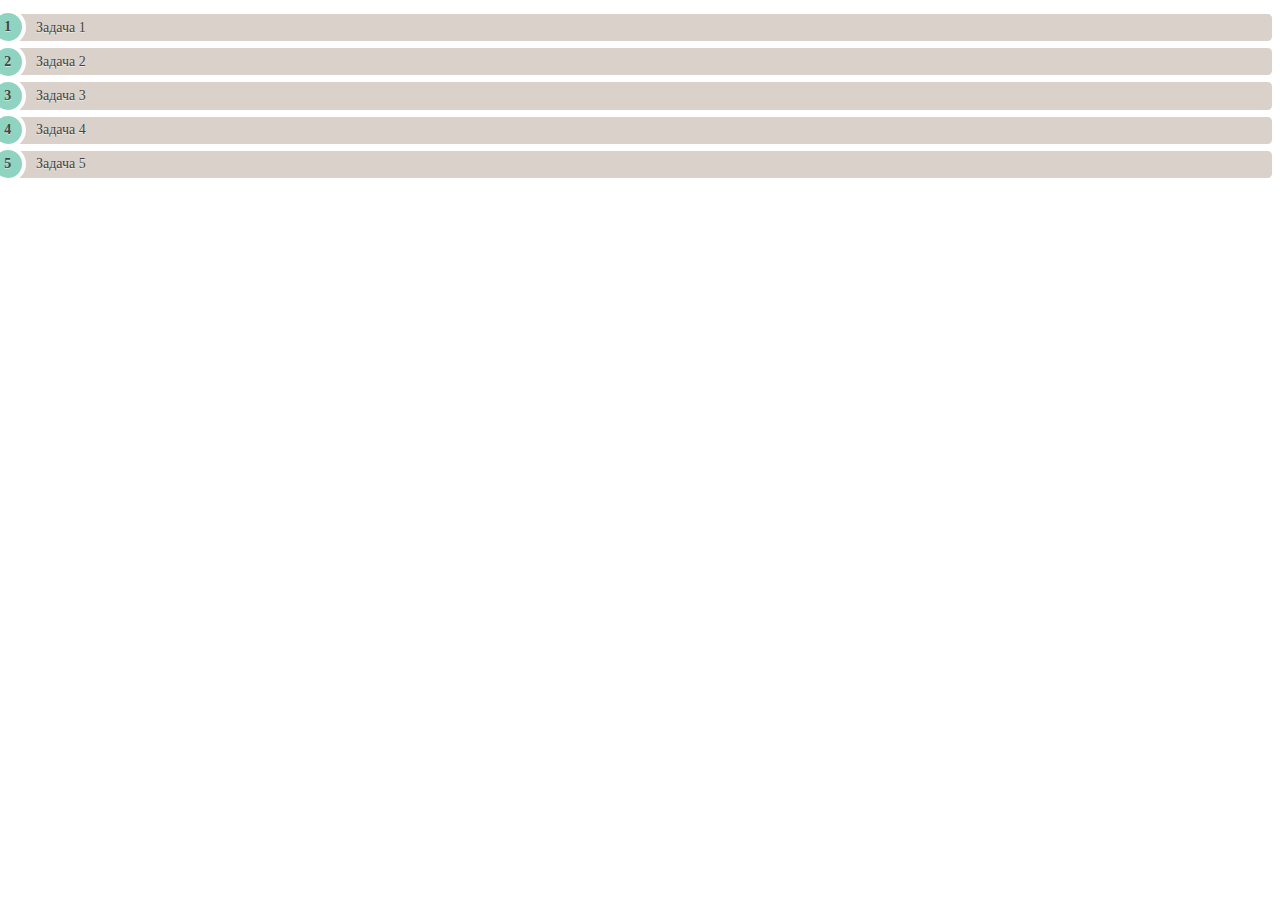
<file: index.html>
<!DOCTYPE html>
<html lang="en">
<head>
    <meta charset="UTF-8">
    <title>JS-Start</title>
    <link rel="stylesheet" type="text/css" href="style.css">
</head>
<body>

<ul class="rounded">
  <li>
    <a href="task1/index.html">Задача 1</a>
  </li>
  <li>
    <a href="task2/index.html">Задача 2</a>
  </li>
  <li>
    <a href="task3/index.html">Задача 3</a>
  </li>
  <li>
    <a href="task4/index.html">Задача 4</a>
  </li>
  <li>
    <a href="task5/index.html">Задача 5</a>
  </li>
</ul>
</body>
</html>
</file>
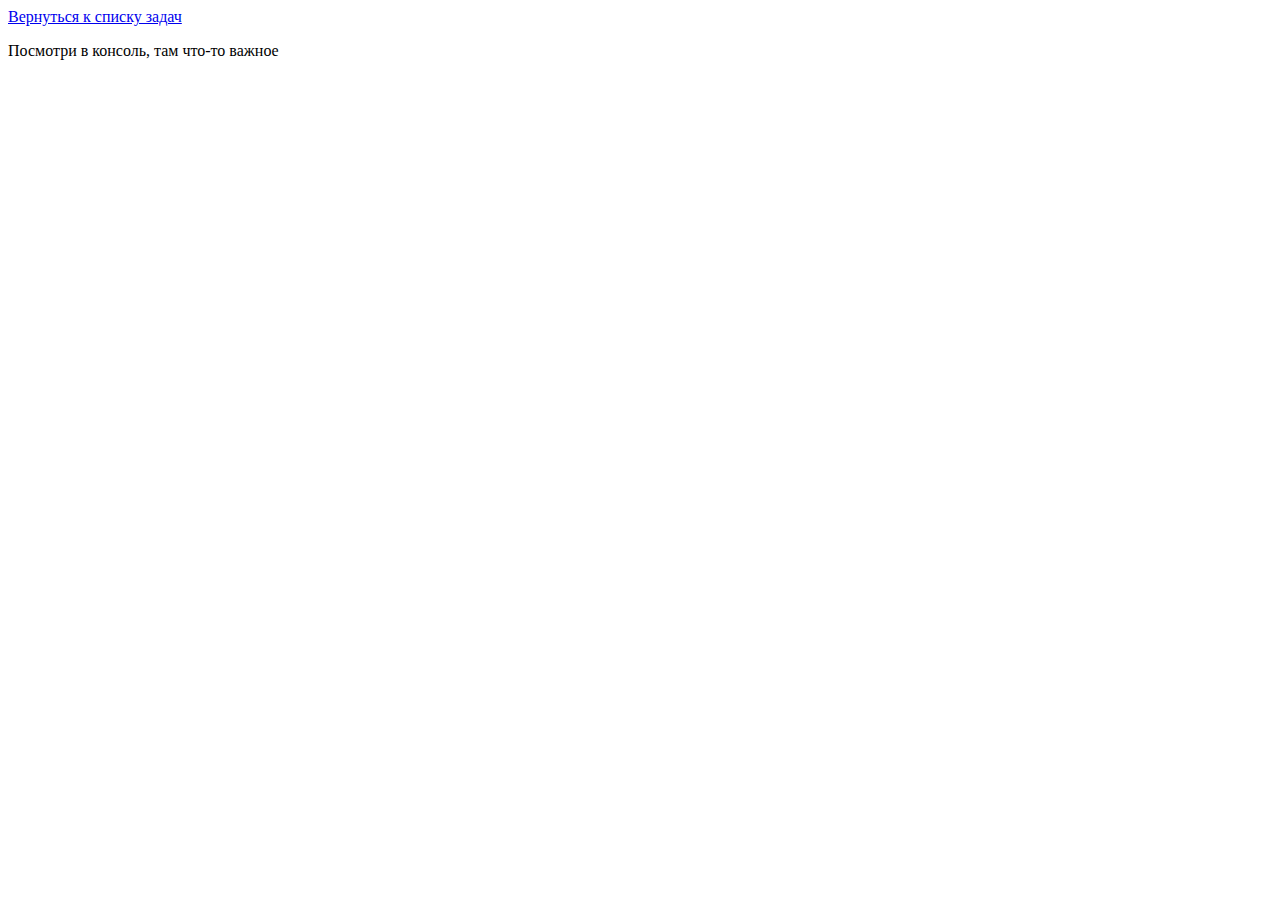
<file: task1/index.html>
<!DOCTYPE html>
<html lang="en">
<head>
    <meta charset="UTF-8">
    <title>JS-Start. 1 задача</title>
</head>
<body>
<header>
        <a href="https://vnkgd.github.io/Modul_8_JS/">Вернуться к списку задач</a>
</header>
<p>Посмотри в консоль, там что-то важное</p>
</body>
<script src="script.js"></script>
</html>
</file>
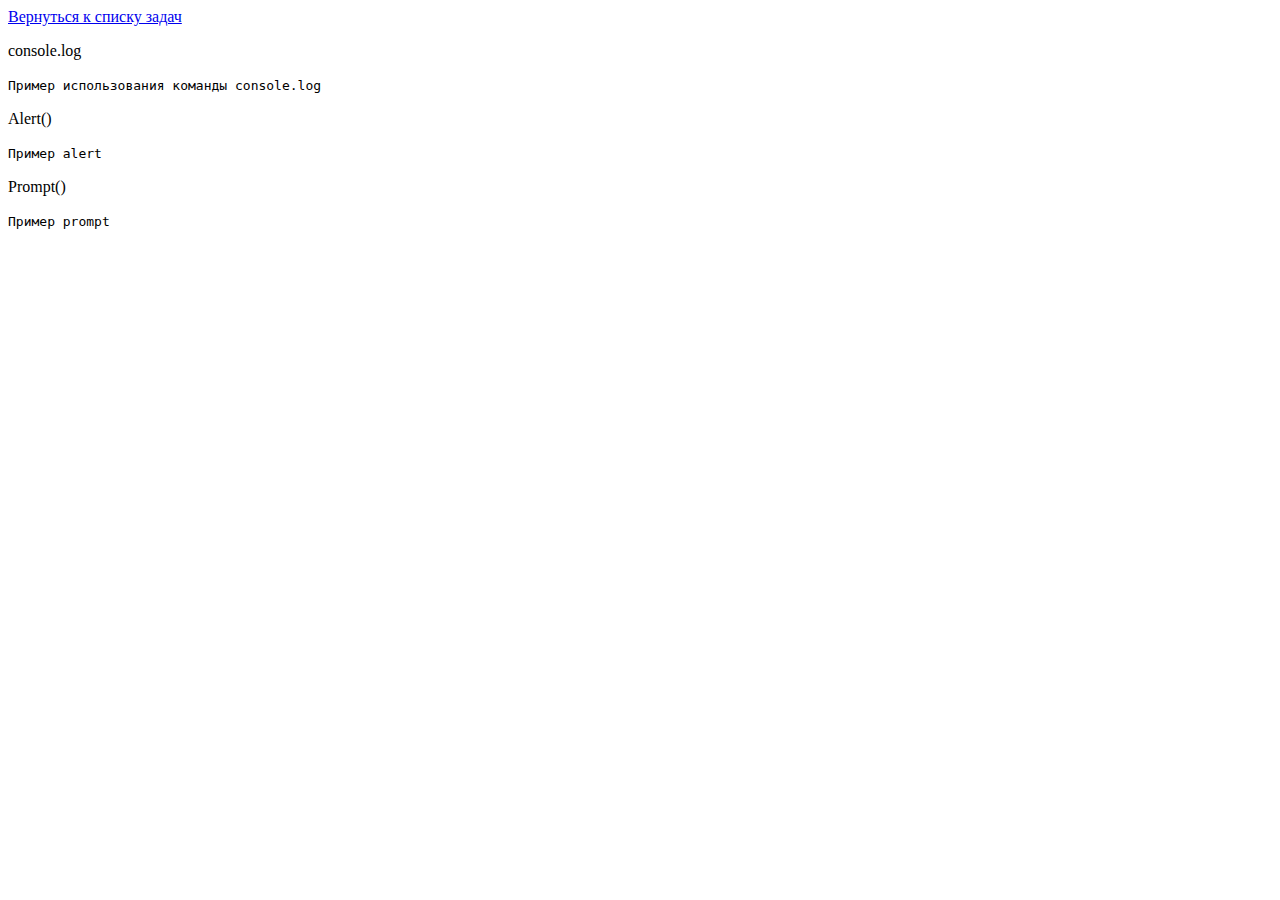
<file: task2/index.html>
<!DOCTYPE html>
<html lang="en">
<head>
    <meta charset="UTF-8">
    <title>JS-Start. 2 задача</title>
</head>
<body>
<header>
    <a href="https://vnkgd.github.io/Modul_8_JS/">Вернуться к списку задач</a>
</header>
<p id="consoleLog">console.log</p>
<code>
    Пример использования команды console.log
</code>
<p id="galert">Alert()</p>
<code>
  Пример alert
</code>
<p id="gprompt">Prompt()</p>
<code>
  Пример prompt
</code>
<script src="script.js"></script>
</body>
</html>
</file>
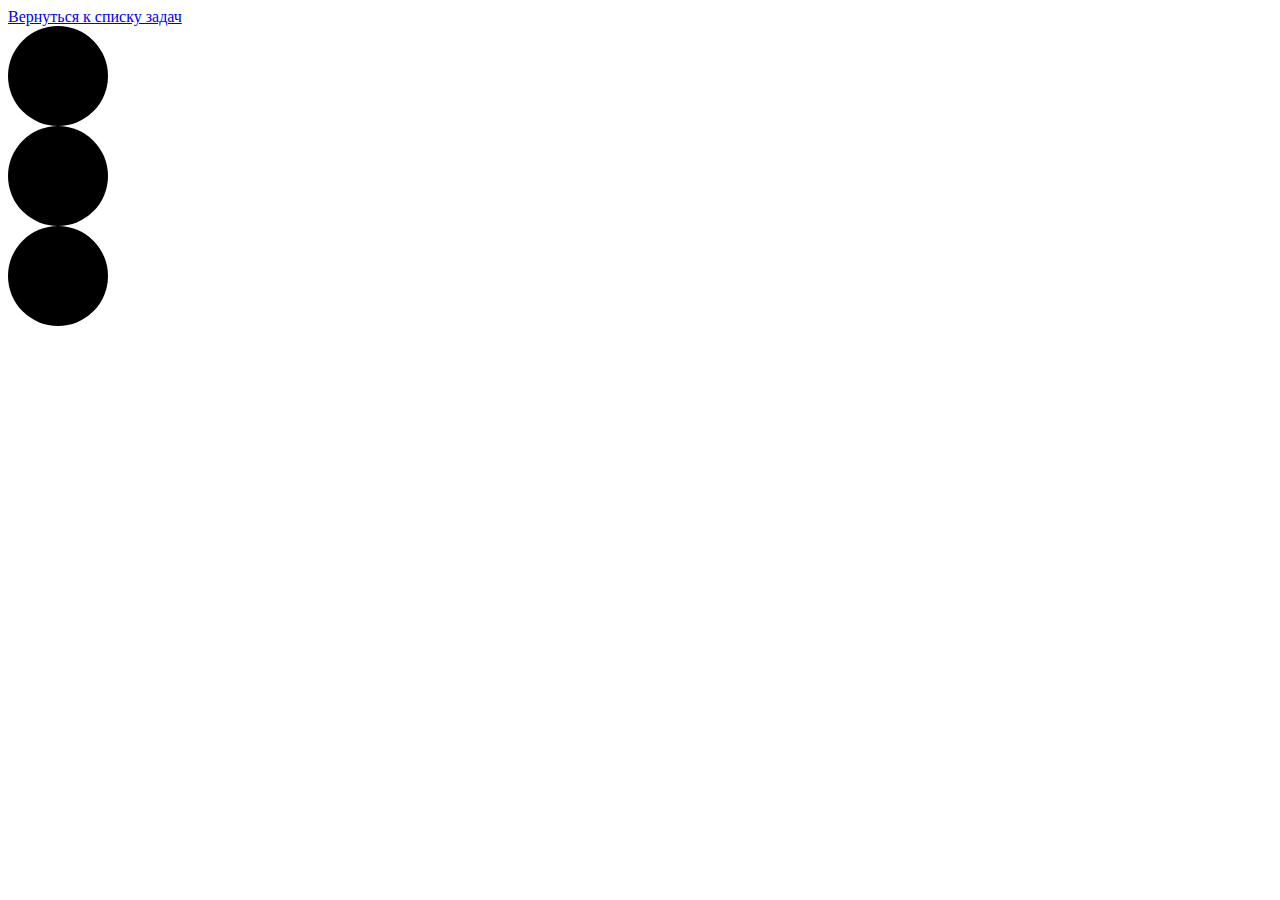
<file: task3/index.html>
<!DOCTYPE html>
<html lang="en">
<head>
    <meta charset="UTF-8">
    <title>JS-Start. 3 задача</title>
    <link rel="stylesheet" type="text/css" href="style.css">
</head>
<body>
<header>
        <a href="https://vnkgd.github.io/Modul_8_JS/">Вернуться к списку задач</a>
</header>
<div id="trafficLight1"></div>
<div id="trafficLight2"></div>
<div id="trafficLight3"></div>
<script src="script.js"></script>
</body>
</html>
</file>
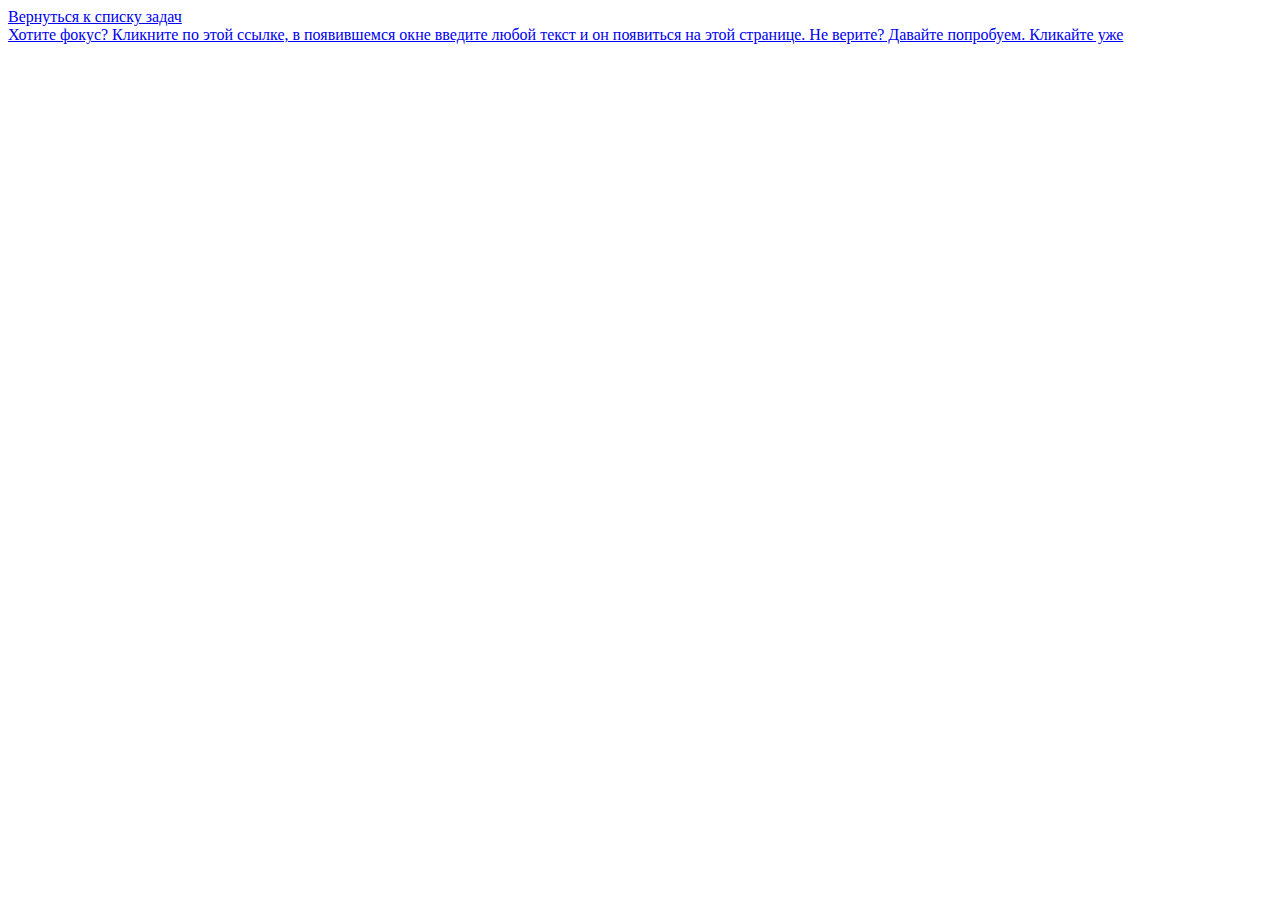
<file: task4/index.html>
<!DOCTYPE html>
<html lang="en">
<head>
    <meta charset="UTF-8">
    <title>JS-Start. 4 задача</title>
</head>
<body>
<header>
        <a href="https://vnkgd.github.io/Modul_8_JS/">Вернуться к списку задач</a>
</header>
<a href="#" id="magiclink">Хотите фокус? Кликните по этой ссылке, в появившемся окне введите любой текст и он появиться на этой странице. Не верите? Давайте попробуем. Кликайте уже</a>
<script src="script.js"></script>
</body>
</html>
</file>
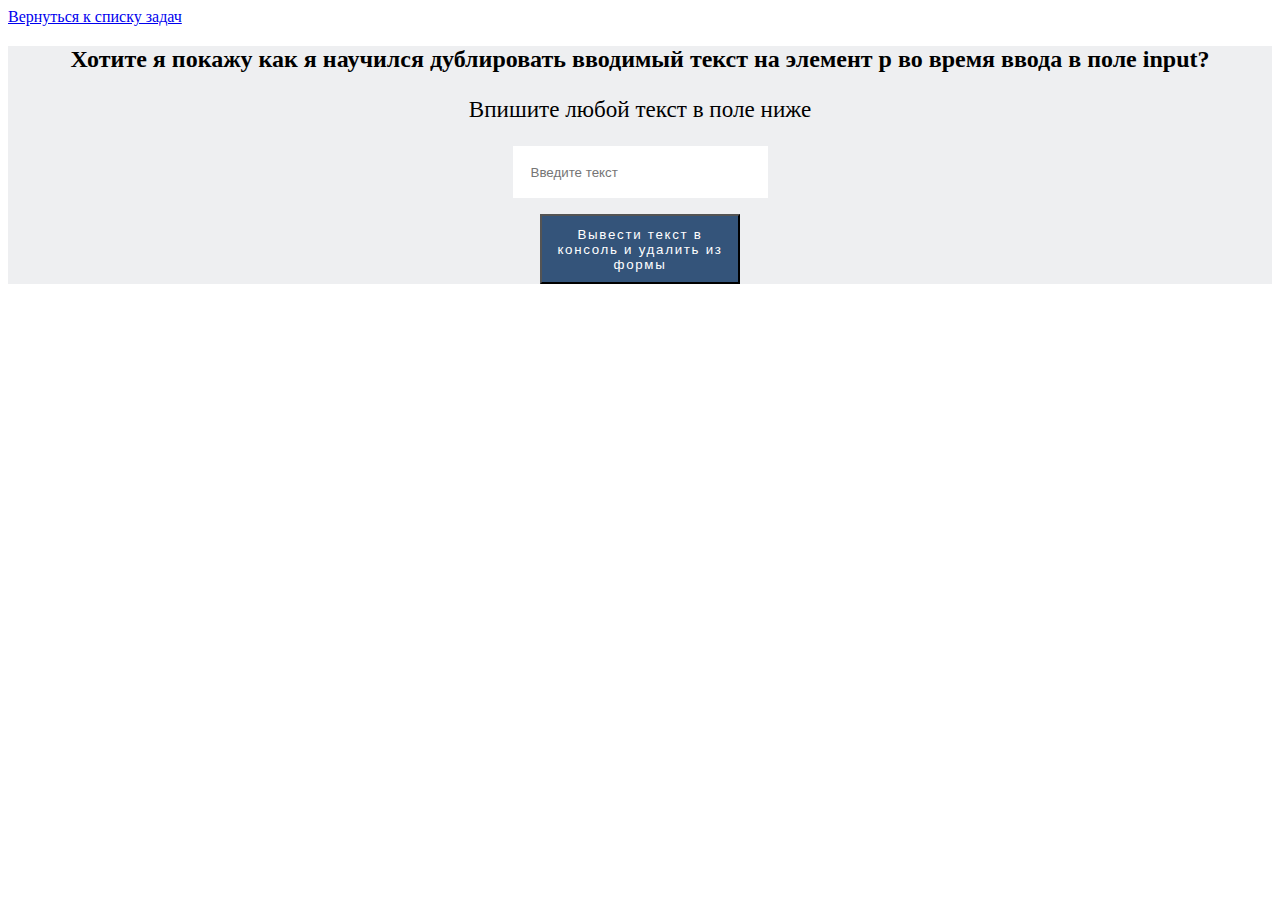
<file: task5/index.html>
<!DOCTYPE html>
<html lang="en">
<head>
    <meta charset="UTF-8">
    <title>JS-Start. task5</title>
    <meta name="viewport" content="width=device-width, initial-scale=1.0">
    <link href="./css/main.css" rel="stylesheet" />
    <!-- <link rel="stylesheet" href="./css/normalize.css">
    <link rel="stylesheet" media="screen and (max-width:426px)" href="./css/screenSM.css">
    <link rel="stylesheet" media="screen and (min-width:427px) and (max-width:1024px)" href="./css/screenMD.css">
    <link rel="stylesheet" media="screen and (min-width:1025px) and (max-width:1919px)" href="./css/screenLG.css">
    <link rel="stylesheet" media="screen and (min-width:1920px)" href="./css/screenXL.css"> -->
</head>
<body>

<header>
        <a href="https://vnkgd.github.io/Modul_8_JS/">Вернуться к списку задач</a>
</header>

<div class="contacts" id="contacts">
    <h2 class="contacts__h2">Хотите я покажу как я научился дублировать вводимый текст на элемент p во время ввода в поле input?</h2>
    <p class="contacts__text">
        Впишите любой текст в поле ниже
    </p>
    <input type="text" id="text_input" placeholder="Введите текст">
    

    <p id="duplicateField"></p>
    <button type="submit" id="button_pushed" class="contacts__submit">
        Вывести текст в консоль и удалить из формы
    </button>
    
</div>

<script src="script.js"></script>
</body>
</html>
</file>
<file: task3/style.css>
#trafficLight1 {
    width: 100px;
    height: 100px;
    border-radius: 50%;
    background: black;
}

#trafficLight2 {
    width: 100px;
    height: 100px;
    border-radius: 50%;
    background: black;
}

#trafficLight3 {
    width: 100px;
    height: 100px;
    border-radius: 50%;
    background: black;
}
</file>
<file: task5/css/main.css>
button {
    /* width: 500px;
    font-family: 'Roboto', sans-serif;
    font-size: 16px;
    margin: 0 auto;
    background-color: #EEEFF1; */
    width: 200px;
    height: 70px;
    align-self: flex-start;
    justify-self: center;
    background-color: #34547A;
    color: #ffffff;
    letter-spacing: 1.7px;
    cursor: pointer;
}

.contacts {
    /* grid-area: contacts; */
    /* display: grid;
    grid-template-rows: 130px 117px 1fr;
    grid-template-columns: 1fr; */
    text-align: center;
    background-color: #EEEFF1;
}

.contacts__text {
    font-size: 1.44444rem;
    font-family: x-locale-heading-primary,zillaslab,Palatino,"Palatino Linotype",x-locale-heading-secondary,serif;
}

.duplicateField {
    font-size: 1.44444rem;
    font-family: x-locale-heading-primary,zillaslab,Palatino,"Palatino Linotype",x-locale-heading-secondary,serif;
    color: red;
}


.contacts__h2 {
    /* margin-top: 100px;  
    margin-right: 6px; */
}

.contacts__form {
    /* margin: 65px 690px 100px;
    display: grid;
    grid-template-rows: 70px 225px 1fr;
    grid-template-columns: 1fr 1fr;
    grid-template-areas: 
    "name mail"
    "message message"
    "submit submit";
    grid-column-gap: 30px; */
    font-size: 14px;
    color:  #5F5D5D;
    align-content: center;
    
}


/* .contacts__form #contacts-name{
    grid-area: name;
    width: 235px;
    height: 50px;
    border: none;
    padding-left: 20px;
}

.contacts__form #contacts-mail{
    grid-area: mail;
    width: 235px;
    height: 50px;
    border: none;
    padding-left: 18px;
} */

input {
    /* grid-area: mail; */
    width: 235px;
    height: 50px;
    border: none;
    padding-left: 18px;
    /* width: 400px;
    height: 145px;
    border: none;
    padding: 17px 20px; */
}
</file>
<file: task5/css/screenSM.css>
@import url('https://fonts.googleapis.com/css2?family=Roboto:wght@400;500&display=swap');

.container {
    width: 100%;
    display: flex;
    flex-direction: column;
    justify-content: center;
    align-items: center;
    font-family: 'Roboto', sans-serif;
    font-size: 14px;
}

h1, h2, h3, p {
    margin: 0;
}

h1{
    font-size: 6.75vw;
    margin-top: 30px;
}

h2 {
    font-size: 4.5vw;
    font-weight: 500;
    margin-top: 20px;
}

p[class*="__text"]{
    line-height: 4.5vw;
    margin: 20px 20px 0;
    text-align: center;
}

.container div {
    overflow: hidden;
}

.header {
    width: 100%;
    background-color: #EEEFF1;
    height: 60px;
    border-bottom: 2px solid rgb(133, 131, 131);
    display: flex;
    flex-direction: row;
    justify-content: space-between;
    position: fixed;
    left: 10;
    top: 0;
    z-index: 10;
}

.header__logo {
    padding-top: 20px;
    padding-left: 30px;
    width: 50px;
    height: 22px;
}

.header__logo img{
    width: inherit;
    height: inherit;
}

.header__hamburger {
    width: 60px;
    margin-right: 10px;
    margin-top: 20px;
}

.bar1, .bar2, .bar3 {
    width: 25px;
    height: 2px;
    background-color:#34547A;
    margin: 4px 0;
    transition: 0.4s;
}

.header__menu {
    list-style: none;
    width: 90%;
    height: 0;
    display: flex;
    flex-direction: column;
    justify-content: space-around;
    border-top: 2px solid rgb(133, 131, 131);
    position: absolute;
    overflow: hidden;
    top: 101%;
    left: 5%;
    transition: 0.4s;
    text-align: center;
}

.header__menu li {
    display: inline-block;
    background-color: #ffffff;
    height: 40px;
    width: 100%;
    border-bottom: 2px solid rgb(133, 131, 131);
    box-shadow: 0 0 10px  rgb(133, 131, 131) inset ;
    letter-spacing: 1.7px;
    margin-right: 42px;
    padding-top: 10px;
    transition: 0.2s;
}

.header__menu li:active{
    box-shadow: 0 0 20px rgb(133, 131, 200) inset ;
}

.header__menu li a {
    text-decoration: none;
    color: #000;
    user-select: none;
}

.home {
    background-color: #EEEFF1;
    display: flex;
    flex-direction: column;
    justify-content: center;
    align-items: center;
}

.home__laptop {
    width: 80%;
    height: auto;
    margin: 100px auto 0;
    padding-left: 15%;
}

.home__laptop img {
    width: inherit;
    height: inherit;
}


.home__btn-write-me {
    width: 150px;
    height: 45px;
    background-color: #34547A;
    color: #ffffff;
    letter-spacing: 1.7px;
    margin: 30px auto 20px;
    cursor: pointer;
}

.about-me {
    width: 100%;
    display: flex;
    flex-direction: column;
    align-items: center;
}

.about-me__h2 {
    order: 1;
}

.about-me__text {
    order: 2;
}

.about-me__numbers {
    order: 5;
    width: 300%;
    background-color: #34547A;
    display: flex;
    justify-content: space-around;
    padding: 10px;
    margin-top: 20px;
}

.about-me__numbers img {
    animation: numbers 15s linear infinite;
}

@keyframes numbers {
    0% {
        transform: translate(300%, 0);
    }
    50% {
        transform: translate(-300%, 0);
    }
    100% {
        transform: translate(300%, 0);
    }
}

.about-me__skills {
    order: 4;
    width: 100%;
    text-align: center;
}

.about-me__skills-list {
    list-style: none;
    padding-left: 0;
}

.about-me__skills-list li {
    margin-bottom: 10px;
    margin-left: 15%;
    text-align: left;
}

.about-me__skill {
    width: 80%;
    height: 4px;
    background-color: #C4C4C4;
    position: relative;
    margin-top: 10px;
}

.about-me__percent {
    display: none;
}

.about-me__skill-level {
    background-color: #34547A;
    position: absolute;
    width: 0%;
    height: inherit;
    transition: 1s;
}

.about-me__photo {
    order: 3;
    padding-left: 15%;
    width: 80%;
    height: auto;
}

.about-me__photo img {
    margin-top: 30px;
    width: inherit;
    height: inherit;
}

.process {
    background-color: #EEEFF1;
    display: flex;
    flex-direction: column;
    align-items: center;
}

.process__video {
    width: 90%;
    height: 230px;
    margin: 20px auto 20px;
}

.projects {
    margin-top: 10px;
    display: flex;
    flex-direction: column;
}

.projects__projects-wrapper {
    display: flex;
    flex-wrap: wrap;
    align-content: start;
    justify-content: center;
}

.projects__project {
    width: 150px;
    height: 150px;
    position: relative;
    background-color: rgba(52, 84, 122, 0.0);
    transition: background-color 0.3s;
}

.projects__project::after {
    content: "";
    position: absolute;
    width: 100%;
    height: 100%;
    background-color: rgba(52, 84, 122);
    opacity: 0;
    background-image: url(../img/view.svg);
    background-repeat: no-repeat;
    background-position: 50% 50%;
    transition: opacity 0.3s;
}

.projects__project img {
    width: inherit;
    height: inherit;
    position: absolute;
}

.projects__project:hover::after {
    opacity: 0.8;
}

.projects__clients {
    display: flex;
    flex-wrap: wrap;
    align-content: start;
    justify-content: space-around;
    margin-top: 10px;
}

.projects__clients img {
    width: 128px;
    height: 60px;
}

.contacts {
    background-color: #EEEFF1;
    display: flex;
    flex-direction: column;
    align-items: center;
}


.contacts__form {
    display: flex;
    flex-direction: column;
    align-items: center;
    font-size: 14px;
    margin-top: 20px;
    color: #5F5D5D;
}

.contacts__form #contacts-name {
    width: 320px;
    height: 50px;
    border: none;
    padding-left: 20px;
    margin-bottom: 10px;
}

.contacts__form #contacts-mail {
    width: 320px;
    height: 50px;
    border: none;
    padding-left: 20px;
    margin-bottom: 10px;
}

.contacts__form #contacts-message {
    width: 300px;
    height: 145px;
    border: none;
    padding: 17px 20px;
    margin-bottom: 15px;
}

.contacts__submit {
    width: 150px;
    height: 45px;
    margin-bottom: 20px;
    background-color: #34547A;
    color: #ffffff;
    letter-spacing: 1.7px;
    cursor: pointer;
}

.footer {
    width: 100%;
    height: 100px;
    background-color: #34547A;
    color: #ffffff;
    display: flex;
    flex-direction: column;
    justify-content: space-around;
    align-items: center;
}

.footer__copyright {
    width: 100%;
    display: flex;
    justify-content: space-around;
    order: 2;
}

.footer__social-networks {
    width: 100%;
    display: flex;
    justify-content: space-around;
    transition: 0.2s;
}

.footer__social-networks img:hover {
    transform: scale(1.2);
}
</file>
<file: task5/css/screenMD.css>
@import url('https://fonts.googleapis.com/css2?family=Roboto:wght@400;500&display=swap');

.container {
    width: 100%;
    display: flex;
    flex-direction: column;
    align-items: center;
    font-family: 'Roboto', sans-serif;
    font-size: 2vw;
}

h1, h2, h3, p {
    margin: 0;
}

h1{
    font-size: 5.1vw;
    margin-top: 30px;
}

h2 {
    font-size: 3.2vw;
    font-weight: 500;
    margin-top: 20px;
}

p[class*="__text"]{
    line-height: 3vw;
    margin: 20px 20px 0;
    text-align: center;
}


.header {
    width: 100%;
    background-color: #EEEFF1;
    display: flex;
    justify-content: space-around;
    align-items: center;
    position: sticky;
    top: 0;
    z-index: 10;
    height: 70px;
}

.header__hamburger{
    display: none;
}

.header__menu {
    list-style: none;
    display: flex;
    justify-content: left;
}

.header__menu li {
    display: inline-block;
    letter-spacing: 1.7px;
    transition: 0.2s;
    margin-right: 20px;
}

.header__menu li:hover{
    transform: scale(1.1);
    text-decoration: underline;
}

.header__menu li a{
    text-decoration: none;
    color: #000;
}

.header__menu li a:hover{
    color: #34547A;
}

.home {
    width: 100%;
    background-color: #EEEFF1;
    display: grid;
    grid-template-rows: 1fr 2fr 1fr;
    grid-template-columns: 1fr 1fr;
    
}

.home__laptop {
    grid-row: 1/3;
    grid-column: 1/1;
    align-self: end;
    justify-self: center;
    width: 80%;
}

.home__laptop img {
    width: inherit;
    height: inherit;
}

.home__h1 {
    grid-row: 1/1;
    grid-column: 2;
    align-self: center;
    justify-self: center;
    
}
    
.home__text {
    grid-row: 2/2;
    grid-column: 2;
    align-self: start;
    justify-self: center;
}

.home__btn-write-me {
    grid-row: 3/3;
    grid-column: 2;
    align-self: start;
    justify-self: center;

    width: 170px;
    height: 55px;
    background-color: #34547A;
    color: #ffffff;

    letter-spacing: 1.7px;

    cursor: pointer;
}

/* ОБО МНЕ */
.about-me {
    width: 100%;
    display: grid;
    grid-template-rows: 1fr 120px 80px 350px;
    grid-template-columns: 1fr 1fr;
    grid-template-areas: 
    "about_h2 about_h2"
    "about_text about_text"
    "about_numbers about_numbers"
    "about_skills about_photo";
}

.about-me__h2 {
    grid-area: about_h2;
    justify-self: center;
    align-self: center;
}

.about-me__text {
    grid-area: about_text;
    justify-self: center;
    align-self: center;
    width: 70%;
    
}

.about-me__numbers {
    grid-area: about_numbers;
    width: 100%;
    background-color: #34547A;
    display: flex;
    justify-content: space-around;

}

.about-me__numbers img{
    grid-area: about_numbers;
    width: 100%;
    background-color: #34547A;
    display: flex;
    justify-content: space-around;
    width: 15vw;
    height: auto;
}


.about-me__skills {
    grid-area: about_skills;
    justify-self: center;
    align-self: center;
}

.about-me__skills-h2 {
    margin-top: 0;
    margin-bottom: 30px;
}

.about-me__skills-list {
    list-style: none;
    padding-left: 0;
}
.about-me__skills-list li {
    margin-bottom: 20px;
}

.about-me__skill {
    width: 300px;
    height: 4px;
    margin-top: 17px;
    background-color: #C4C4C4;
    position: relative;

}

.about-me__percent{
    display: none;
}

.about-me__skill-level {
    background-color: #34547A;
    position: absolute;
    width: 0%;
    height: inherit;
    transition: 1s;
}

.about-me__photo {
    grid-area: about_photo;
    width: 90%;
    justify-self: center;
    align-self: center;

}

.about-me__photo img {
    width: inherit;
    height: inherit;
}

.process {
    width: 100%;
    background-color: #EEEFF1;
    display: flex;
    flex-direction: column;
    align-items: center;
}

.process__text{
    width: 70%;
}

.process__video {
    width: 90%;
    height: 400px;
    margin: 20px auto 20px;
}

.projects {
    width: 100%;
    margin-top: 10px;
    display: flex;
    flex-direction: column;
}

.projects__projects-wrapper {
    display: flex;
    flex-wrap: wrap;
    
    justify-content: center;
}

.projects__project {
    width: 200px;
    height: 200px;
    position: relative;
    background-color: rgba(52, 84, 122, 0.0);
    transition: background-color 0.3s;
}

.projects__project::after {
    content: "";
    position: absolute;
    width: 100%;
    height: 100%;
    background-color: rgba(52, 84, 122);
    opacity: 0;
    background-image: url(../img/view.svg);
    background-repeat: no-repeat;
    background-position: 50% 50%;
    transition: opacity 0.3s;
}

.projects__project img {
    width: inherit;
    height: inherit;
    position: absolute;
}

.projects__project:hover::after {
    opacity: 0.8;
}

.projects__clients {
    display: flex;
    flex-wrap: wrap;
    align-content: start;
    justify-content: space-evenly;
    margin-top: 10px;
}

.projects__clients img {
    width: 148px;
    height: 70px;
}

/* КОНТАКТЫ */
.contacts {
    width: 100%;
    background-color: #EEEFF1;
    display: flex;
    flex-direction: column;
    align-items: center;
    justify-content: space-evenly;
}

.contacts__text {
    width: 70%;
    padding-bottom: 30px;
}

.contacts__form {
    display: grid;
    grid-template-rows: 70px 225px 80px;
    grid-template-columns: 1fr 1fr;
    grid-template-areas: 
    "name mail"
    "message message"
    "submit submit";
    grid-column-gap: 30px;
    font-size: 14px;
    color:  #5F5D5D;
    
}

.contacts__form #contacts-name{
    grid-area: name;
    width: 180px;
    height: 50px;
    border: none;
    padding-left: 20px;
}

.contacts__form #contacts-mail{
    grid-area: mail;
    width: 180px;
    height: 50px;
    border: none;
    padding-left: 20px;
}

.contacts__form #contacts-message{
    grid-area: message;
    width: 400px;
    height: 145px;
    border: none;

    padding: 17px 20px;
}

.contacts__submit{
    grid-area: submit;

    width: 170px;
    height: 55px;
    align-self: flex-start;
    justify-self: center;

    background-color: #34547A;
    color: #ffffff;

    letter-spacing: 1.7px;

    cursor: pointer;
}

.footer {
    width: 100%;
    height: 100px;
    background-color: #34547A;
    color: #ffffff;
    display: flex;
    flex-direction: column;
    justify-content: space-around;
    align-items: center;
}

.footer__copyright {
    width: 100%;
    display: flex;
    justify-content: space-around;
    order: 2;
}

.footer__social-networks {
    width: 100%;
    display: flex;
    justify-content: space-around;
    transition: 0.2s;
}

.footer__social-networks img:hover {
    transform: scale(1.2);
}
</file>
<file: task5/css/screenLG.css>
@import url('https://fonts.googleapis.com/css2?family=Roboto:wght@400;500&display=swap');

.container {
    width: 100%;
    display: flex;
    flex-direction: column;
    align-items: center;
    font-family: 'Roboto', sans-serif;
    font-size: 16px;
}

h1, h2, h3, p {
    margin: 0;
}

h1{
    font-size: 42px;
    margin-top: 30px;
}

h2 {
    font-size: 26px;
    font-weight: 500;
    margin-top: 20px;
}

p[class*="__text"]{
    line-height: 24px;
    margin: 20px 20px 0;
    text-align: center;
}


.header {
    width: 100%;
    background-color: #EEEFF1;
    display: flex;
    justify-content: space-around;
    align-items: center;
    position: sticky;
    top: 0;
    z-index: 10;
    height: 90px;
}

.header__hamburger{
    display: none;
}

.header__menu {
    list-style: none;
    display: flex;
    justify-content: left;
}

.header__menu li {
    display: inline-block;
    letter-spacing: 1.7px;
    transition: 0.2s;
    margin-right: 20px;
}

.header__menu li:hover{
    transform: scale(1.1);
    text-decoration: underline;
}

.header__menu li a{
    text-decoration: none;
    color: #000;
}

.header__menu li a:hover{
    color: #34547A;
}

.home {
    width: 100%;
    background-color: #EEEFF1;
    display: grid;
    grid-template-rows: 1fr 1fr 1fr;
    grid-template-columns: 1fr 1fr;
    
}

.home__laptop {
    grid-row: 1/3;
    grid-column: 1/1;
    align-self: end;
    justify-self: end;
    width: 70%;
    margin-top: 50px;
    margin-left: 70px;
}

.home__laptop img {
    width: inherit;
    height: inherit;
}

.home__h1 {
    grid-row: 1/1;
    grid-column: 2;
    align-self: flex-start;
    justify-self: center;
    
}
    
.home__text {
    grid-row: 2/2;
    grid-column: 2;
    width: 70%;
    align-self: start;
    justify-self: center;
}

.home__btn-write-me {
    grid-row: 3/3;
    grid-column: 2;
    align-self: start;
    justify-self: center;

    width: 200px;
    height: 70px;
    background-color: #34547A;
    color: #ffffff;

    letter-spacing: 1.7px;

    cursor: pointer;
}

/* ОБО МНЕ */
.about-me {
    width: 100%;
    display: grid;
    grid-template-rows: 1fr 120px 120px 650px;
    grid-template-columns: 1fr 1fr;
    grid-template-areas: 
    "about_h2 about_h2"
    "about_text about_text"
    "about_numbers about_numbers"
    "about_skills about_photo";
}

.about-me__h2 {
    grid-area: about_h2;
    justify-self: center;
    align-self: center;
}

.about-me__text {
    grid-area: about_text;
    justify-self: center;
    align-self: center;
    width: 40%;
    
}

.about-me__numbers {
    grid-area: about_numbers;
    width: 100%;
    background-color: #34547A;
    display: flex;
    justify-content: space-around;

}

.about-me__numbers img{
    grid-area: about_numbers;
    width: 100%;
    background-color: #34547A;
    display: flex;
    justify-content: space-around;
    width: 10vw;
    height: auto;
}


.about-me__skills {
    grid-area: about_skills;
    justify-self: center;
    align-self: center;
}

.about-me__skills-h2 {
    margin-top: 0;
    margin-bottom: 50px;
}

.about-me__skills-list {
    list-style: none;
    padding-left: 0;
}
.about-me__skills-list li {
    margin-bottom: 25px;
}

.about-me__skill {
    width: 450px;
    height: 4px;
    margin-top: 17px;
    background-color: #C4C4C4;
    position: relative;

}

.about-me__percent{
    display: none;
}

.about-me__skill-level {
    background-color: #34547A;
    position: absolute;
    width: 0%;
    height: inherit;
    transition: 1s;
}

.about-me__photo {
    grid-area: about_photo;
    width: 90%;
    justify-self: center;
    align-self: center;

}

.about-me__photo img {
    width: inherit;
    height: inherit;
}

.process {
    width: 100%;
    background-color: #EEEFF1;
    display: flex;
    flex-direction: column;
    align-items: center;
}

.process__text{
    width: 50%;
}

.process__video {
    width: 70%;
    height: 600px;
    margin: 20px auto 20px;
}

.projects {
    width: 100%;
    margin-top: 10px;
    display: flex;
    flex-direction: column;
}

.projects__projects-wrapper {
    display: flex;
    flex-wrap: wrap;
    
    justify-content: center;
}

.projects__project {
    width: 350px;
    height: 350px;
    position: relative;
    background-color: rgba(52, 84, 122, 0.0);
    transition: background-color 0.3s;
}

.projects__project::after {
    content: "";
    position: absolute;
    width: 100%;
    height: 100%;
    background-color: rgba(52, 84, 122);
    opacity: 0;
    background-image: url(../img/view.svg);
    background-repeat: no-repeat;
    background-position: 50% 50%;
    transition: opacity 0.3s;
}

.projects__project img {
    width: inherit;
    height: inherit;
    position: absolute;
}

.projects__project:hover::after {
    opacity: 0.8;
}

.projects__clients {
    display: flex;
    flex-wrap: wrap;
    align-content: start;
    justify-content: space-evenly;
    margin-top: 10px;
}

.projects__clients img {
    width: 148px;
    height: 70px;
}

/* КОНТАКТЫ */
.contacts {
    width: 100%;
    background-color: #EEEFF1;
    display: flex;
    flex-direction: column;
    align-items: center;
    justify-content: space-evenly;
}

.contacts__text {
    width: 50%;
    padding-bottom: 30px;
}

.contacts__form {
    display: grid;
    grid-template-rows: 70px 225px 80px;
    grid-template-columns: 1fr 1fr;
    grid-template-areas: 
    "name mail"
    "message message"
    "submit submit";
    grid-column-gap: 30px;
    font-size: 14px;
    color:  #5F5D5D;
    
}

.contacts__form #contacts-name{
    grid-area: name;
    width: 180px;
    height: 50px;
    border: none;
    padding-left: 20px;
}

.contacts__form #contacts-mail{
    grid-area: mail;
    width: 180px;
    height: 50px;
    border: none;
    padding-left: 20px;
}

.contacts__form #contacts-message{
    grid-area: message;
    width: 400px;
    height: 145px;
    border: none;

    padding: 17px 20px;
}

.contacts__submit{
    grid-area: submit;

    width: 200px;
    height: 70px;
    align-self: flex-start;
    justify-self: center;

    background-color: #34547A;
    color: #ffffff;

    letter-spacing: 1.7px;

    cursor: pointer;
}

.footer {
    width: 100%;
    height: 80px;
    background-color: #34547A;
    color: #ffffff;
    display: flex;
    justify-content: space-between;
    align-items: center;
    
    align-items: center;
}

.footer__copyright {
    line-height: 30px;
    margin-left: 60px;
}

.footer__copyright-name {
    font-size: 21px;
    font-weight: 500;
    
}

.footer__copyright-year {
    font-size: 13px;
}

.footer__social-networks {
    padding-right: 30px;
}

.footer__social-networks img {
    margin-left: 18px;
    transition: 0.2s;
}

.footer__social-networks img:hover {
    transform: scale(1.1);
}
</file>
<file: task5/css/screenXL.css>
@import url('https://fonts.googleapis.com/css2?family=Roboto:wght@400;500&display=swap');



.container {
    width: 1920px;
    font-family: 'Roboto', sans-serif;
    font-size: 16px;
    margin: 0 auto;
    display: grid;
    grid-template-rows: 120px 580px 1262px 1004px 1280px 762px 151px;
    grid-template-areas: 
    "header"
    "home"
    "about-me"
    "process"
    "projects"
    "contacts"
    "footer";
}

h1, h2, h3, p{
    margin: 0;
}

h2{
    font-size: 32px;
    font-weight: 500;
}

.header {
    grid-area: header;
    background-color: #EEEFF1;
    display: flex;
    justify-content: space-between;
    position: sticky;
    z-index: 10;
}

.header__logo {
    width: 115px;
    height: 72px;
    padding-top: 67px;
    padding-left: 398px;
}

.header__hamburger{
    display: none;
}

.header__menu {
    list-style: none;
    width: 661px;
    height: 16px;
    padding-top: 72px;
    padding-right: 365px;
    display: flex;
    justify-content: left;
}

.header__menu li {
    display: inline-block;
    letter-spacing: 1.7px;
    margin-right: 42px;
    transition: 0.2s;
}

.header__menu li:hover{
    transform: scale(1.1);
    text-decoration: underline;
}

.header__menu li a{
    text-decoration: none;
    color: #000;
}

.header__menu li a:hover{
    color: #34547A;
}


.home {
    background-color: #EEEFF1;
    grid-area: home;
    padding: 126px 405px 157px 487px;
    display: grid;
    grid-template-rows: 1fr 1fr 1fr;
    grid-template-columns: 2fr 3fr;
    
}

.home__laptop {
    grid-row: 1/3;
    grid-column: 1/1;
    padding-top: 26px;
}

.home__h1 {
    grid-row: 1/1;
    grid-column: 2;
    align-self: start;
    margin-left: 75px;
    margin-top: 5px;
    text-transform: none;
    font-style: normal;
    font-weight: 500;
    font-size: 48px;
    
}
    
.home__text {
    grid-row: 2/2;
    grid-column: 2;
    align-self: center;
    line-height: 27px;
    width: 530px;
    margin-left: 75px;
    margin-bottom: 9px;
}

.home__btn-write-me {
    grid-row: 3/3;
    grid-column: 2;
    align-self: end;
    width: 225px;
    height: 65px;
    background-color: #34547A;
    color: #ffffff;
    margin-left: 75px;
    margin-bottom: -5px;
    letter-spacing: 1.7px;
    cursor: pointer;
}

.about-me {
    height: 1262px;
    grid-area: about-me;
    display: grid;
    grid-template-rows: 142px 217px 250px 653px;
    grid-template-columns: 1fr 1fr;
    grid-template-areas: 
    "about_h2 about_h2"
    "about_text about_text"
    "about_numbers about_numbers"
    "about_skills about_photo";
}

.about-me__h2 {
    grid-area: about_h2;
    text-align: center;
    padding-top: 112px;
    padding-right: 3px;
}

.about-me__text {
    grid-area: about_text;
    text-align: center;
    width: 540px;
    padding: 45px 690px 0;
    line-height: 27px;
}

.about-me__numbers {
    grid-area: about_numbers;
    width: 100%;
    background-color: #34547A;
    display: flex;
    justify-content: left;

}

.about-me__numbers img{
    margin-top: 2px;
    margin-left: 49px;
}

.about-me__numbers img:first-of-type{
    margin-left: 406px;
}

.about-me__skills {
    grid-area: about_skills;
    padding: 204px 0 192px 386px;
}

.about-me__skills-h2 {
    margin-top: 0;
    margin-bottom: 43px;
}

.about-me__skills-list {
    list-style: none;
    padding-left: 0;
}
.about-me__skills-list li {
    margin-bottom: 29.5px;
}

.about-me__skill {
    width: 445px;
    height: 4px;
    margin-top: 17px;
    background-color: #C4C4C4;
    position: relative;

}

.about-me__percent{
    display: none;
}

.about-me__skill-level {
    background-color: #34547A;
    position: absolute;
    width: 0%;
    height: inherit;
    transition: 1s;
}

.about-me__photo {
    grid-area: about_photo;
    
    width: 555px;
    height: 450px;
    padding: 102px 384px 102px 20px;
}

.about-me__photo img {
    width: inherit;
    height: inherit;
}

.process {
    grid-area: process;
    background-color: #EEEFF1;
    display: flex;
    flex-direction: column;
    align-items: center;
}

.process__h2 {
    margin: 100px 758px 39px 757px;
}

.process__text {
    margin: 0 690px 49px;
    text-align: center;
    line-height: 27px;
}

.process__video {
    width: 1110px;
    height: 600px;
}

.projects {
    grid-area: projects;
    
    display: grid;
    grid-template-rows: 28px 960px 292px;
    grid-template-columns: 1fr;
}

.projects__projects-wrapper {
    grid-row: 2;
    display: flex;
    flex-wrap: wrap;
    align-content: start;
}

.projects__project {
    width: 480px;
    height: 480px;
    position: relative;
    background-color: rgba(52, 84, 122, 0.0);
    transition: background-color 0.3s;
}

.projects__project::after{
    content: "";
    position: absolute;
    width: 100%;
    height: 100%;
    background-color: rgba(52, 84, 122);
    opacity: 0;
    background-image: url(../img/view.svg);
    background-repeat: no-repeat;
    background-position: 50% 50%;
    transition: opacity 0.3s;
}

.projects__project img {
    width: inherit;
    height: inherit;
    position: absolute;
}

.projects__project:hover::after{
    opacity: 0.8;
}

.projects__clients {
    grid-row: 3;
    display: flex;
    justify-content: left;
    align-items: center;

    padding-bottom: 30px;
    padding-left: 374px;
    
}

.projects__clients img {
    width: 255px;
    height: 120px;
    margin-left: 30px;
   
}

.contacts {
    grid-area: contacts;
    display: grid;
    grid-template-rows: 130px 117px 1fr;
    grid-template-columns: 1fr;
    text-align: center;
    background-color: #EEEFF1;
}

.contacts__h2 {
    margin-top: 100px;  
    margin-right: 6px;
}

.contacts__text {
    margin: 48px 690px 65px;
    line-height: 25px;
}

.contacts__form {
    margin: 65px 690px 100px;
    display: grid;
    grid-template-rows: 70px 225px 1fr;
    grid-template-columns: 1fr 1fr;
    grid-template-areas: 
    "name mail"
    "message message"
    "submit submit";
    grid-column-gap: 30px;
    font-size: 14px;
    color:  #5F5D5D;
    align-content: center;
    
}



.contacts__form #contacts-name{
    grid-area: name;
    width: 235px;
    height: 50px;
    border: none;
    padding-left: 20px;
}

.contacts__form #contacts-mail{
    grid-area: mail;
    width: 235px;
    height: 50px;
    border: none;
    padding-left: 18px;
}

.contacts__form #contacts-message{
    grid-area: message;
    width: 500px;
    height: 145px;
    border: none;

    padding: 17px 20px;
}

.contacts__submit{
    grid-area: submit;

    width: 190px;
    height: 55px;
    margin-left: 175px;

    background-color: #34547A;
    color: #ffffff;

    letter-spacing: 1.7px;

    cursor: pointer;
}

.footer {
    grid-area: footer;
    background-color: #34547A;
    color: #ffffff;
    display: flex;
    justify-content: space-around;
    align-items: center;
}

.footer__copyright {
    line-height: 36px;
    margin-left: 33px;
    margin-top: 7px;
}

.footer__copyright-name {
    font-size: 21px;
    font-weight: 500;
    
}

.footer__copyright-year {
    font-size: 13px;
}

.footer__social-networks {
    padding-right: 18px;
    padding-top: 3px;
}

.footer__social-networks img {
    margin-left: 18px;
    transition: 0.2s;
}

.footer__social-networks img:hover {
    transform: scale(1.1);
}
</file>
<file: style.css>
.rounded {
    counter-reset: li; 
    list-style: none; 
    font: 14px "Trebuchet MS", "Lucida Sans";
    padding: 0;
    text-shadow: 0 1px 0 rgba(255,255,255,.5);
    }
    .rounded a {
    position: relative;
    display: block;
    padding: .4em .4em .4em 2em;
    margin: .5em 0;
    background: #DAD2CA;
    color: #444;
    text-decoration: none;
    border-radius: .3em;
    transition: .3s ease-out;
    }
    .rounded a:hover {background: #E9E4E0;}
    .rounded a:hover:before {transform: rotate(360deg);}
    .rounded a:before {
    content: counter(li);
    counter-increment: li;
    position: absolute;
    left: -1.3em;
    top: 50%;
    margin-top: -1.3em;
    background: #8FD4C1;
    height: 2em;
    width: 2em;
    line-height: 2em;
    border: .3em solid white;
    text-align: center;
    font-weight: bold;
    border-radius: 2em;
    transition: all .3s ease-out;
    }
</file>
